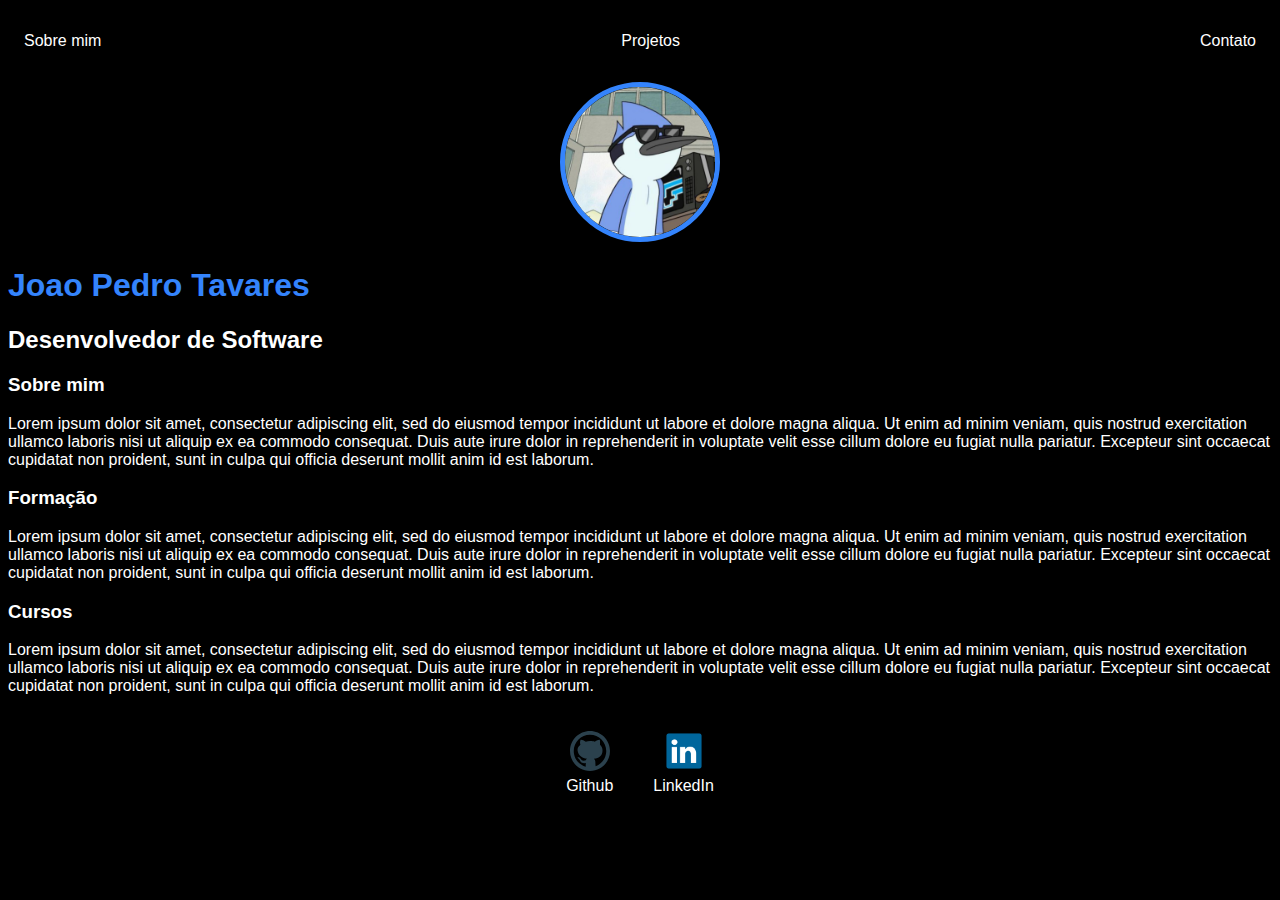
<file: index.html>
<!DOCTYPE html>
<html lang="en">
<head>
    <meta charset="UTF-8">
    <meta name="viewport" content="width=device-width, initial-scale=1.0">
    <title>Joao Tavares</title>
    <link rel="stylesheet" href="index.css">
</head>
<body>
    <div class="Contaiener">
        <nav>
            <ul>
                <li>
                    <a href="index.html">Sobre mim</a>
                </li>
                <li>
                    <a href="projects.html">Projetos</a>
                </li>
                <li>
                    <a href="contact.html">Contato</a>
                </li>
            </ul>
        </nav>
    
        <header>
            <div class="center">
                <img src="./img/Mordecai.jpg"></img>
            </div>
            <h1>Joao Pedro Tavares</h1>
            <h2>Desenvolvedor de Software</h2>
        </header>
    
        <main>
            <section>
                <h3>Sobre mim</h3>
                <p>Lorem ipsum dolor sit amet, consectetur adipiscing elit, sed do eiusmod tempor incididunt ut labore et dolore magna aliqua. Ut enim ad minim veniam, quis nostrud exercitation ullamco laboris nisi ut aliquip ex ea commodo consequat. Duis aute irure dolor in reprehenderit in voluptate velit esse cillum dolore eu fugiat nulla pariatur. Excepteur sint occaecat cupidatat non proident, sunt in culpa qui officia deserunt mollit anim id est laborum.</p>
            </section>
            <section>
                <h3>Formação</h3>
                <p>Lorem ipsum dolor sit amet, consectetur adipiscing elit, sed do eiusmod tempor incididunt ut labore et dolore magna aliqua. Ut enim ad minim veniam, quis nostrud exercitation ullamco laboris nisi ut aliquip ex ea commodo consequat. Duis aute irure dolor in reprehenderit in voluptate velit esse cillum dolore eu fugiat nulla pariatur. Excepteur sint occaecat cupidatat non proident, sunt in culpa qui officia deserunt mollit anim id est laborum.</p>
            </section>
            <section>
                <h3>Cursos</h3>
                <p>Lorem ipsum dolor sit amet, consectetur adipiscing elit, sed do eiusmod tempor incididunt ut labore et dolore magna aliqua. Ut enim ad minim veniam, quis nostrud exercitation ullamco laboris nisi ut aliquip ex ea commodo consequat. Duis aute irure dolor in reprehenderit in voluptate velit esse cillum dolore eu fugiat nulla pariatur. Excepteur sint occaecat cupidatat non proident, sunt in culpa qui officia deserunt mollit anim id est laborum.</p>
            </section>
        </main>
    
        <footer>
            <a href="https://github.com/Joao-Pedro-Tavares" target="_blank" rel="noopener noreferrer">
                <img src="./img/github.svg"></img>
                <p>Github</p>
            </a>
            <a href="https://www.linkedin.com/in/joao-tavares-49a6422bb/" target="_blank" rel="noopener noreferrer">
                <img src="./img/Linkedin.png"></img>
                <p>LinkedIn</p>
            </a>
        </footer>
    </div>
</body>
</html>
</file>
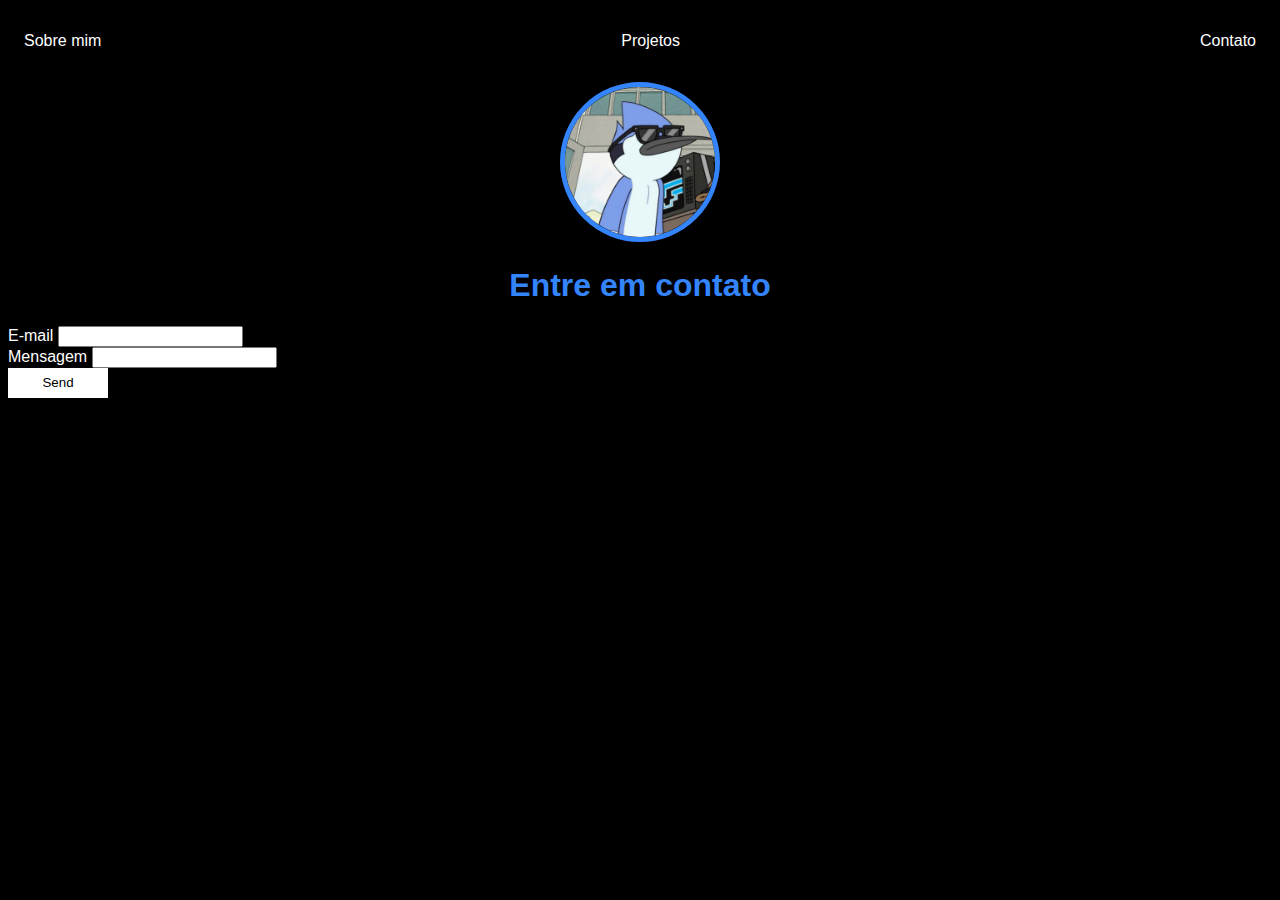
<file: contact.html>
<!DOCTYPE html>
<html lang="en">
<head>
    <meta charset="UTF-8">
    <meta name="viewport" content="width=device-width, initial-scale=1.0">
    <title>Contact</title>
    <link rel="stylesheet" href="index.css">
</head>

<body>
    <div class="Contaiener">
        <nav>
            <ul>
                <li>
                    <a href="index.html">Sobre mim</a>
                </li>
                <li>
                    <a href="projects.html">Projetos</a>
                </li>
                <li>
                    <a href="contact.html">Contato</a>
                </li>
            </ul>
        </nav>

        <header class="center">
            <div>
                <img src="./img/Mordecai.jpg">
            </div>
            <h1>Entre em contato</h1>
        </header>
        <form class="contact-form" action="https://formsubmit.co/joaopedropirestavares2@gmail.com" method="post">
            <label for="email">E-mail</label>
            <input type="email" name="email" required>
        </div>
        <div>
            <label for="message">Mensagem</label>
            <input type="text" id="message" name="message" required>
        </div>
        <div>
        <button type="submit">Send</button>
        <input type="hidden" name="_next" value="https://github.com/Joao-Pedro-Tavares/easy-portifolio/thanks.html">
        <input type="hidden" name="_subject" value="New submission!">
    </form>
    </div>
</body>
</html>
</file>
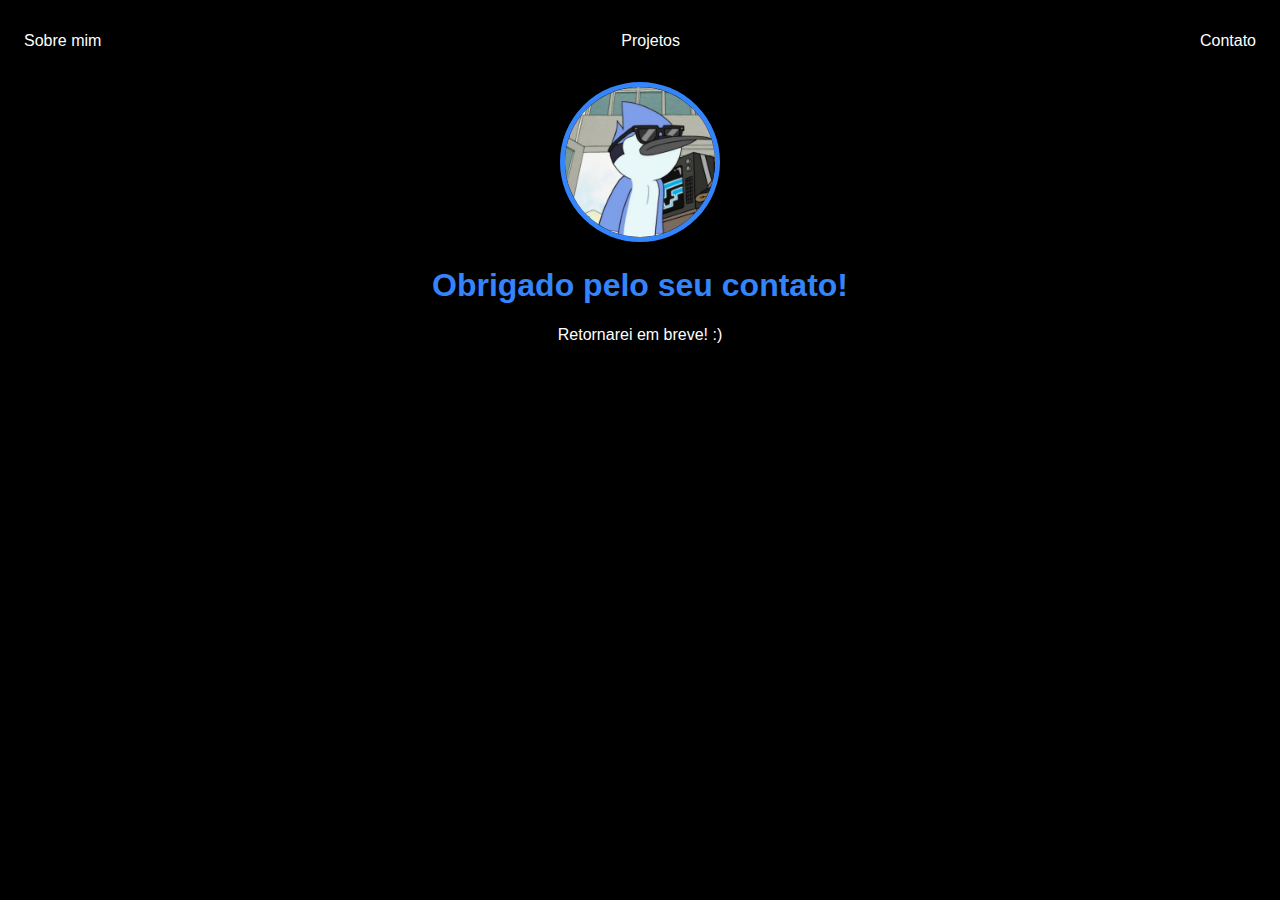
<file: thanks.html>
<!DOCTYPE html>
<html lang="en">
<head>
    <meta charset="UTF-8">
    <meta name="viewport" content="width=device-width, initial-scale=1.0">
    <title>Contact</title>
    <link rel="stylesheet" href="index.css">
</head>

<body>
    <div class="Contaiener">
        <nav>
            <ul>
                <li>
                    <a href="index.html">Sobre mim</a>
                </li>
                <li>
                    <a href="projects.html">Projetos</a>
                </li>
                <li>
                    <a href="contact.html">Contato</a>
                </li>
            </ul>
        </nav>
        
        <header class="center">
            <div>
                <img src="./img/Mordecai.jpg">
            </div>
            <h1>Obrigado pelo seu contato!</h1>
            <p>Retornarei em breve! :)</p>
        </header>
    </div>
</body>
</html>
</file>
<file: index.css>
body {
    color: white;
    background-color: black;
    font-family: Arial, Helvetica, sans-serif;
}

ul {
    display: flex;
    justify-content: space-between;
    list-style-type: none;
    align-items: center;
    padding: 16px;
}

a {
    color: white;
    text-decoration: none;
}

header img {
    width: 150px;
    right: 150px;
    border-radius: 50%;
    border: 5px solid rgb(52, 132, 252);
}

.center {
    text-align: center;

}

h1 {
    color: rgb(52, 132, 252);
}

footer img {
    width: 40px;
    height: 40px;
}

footer {
    display: flex;
    justify-content: center;
}

footer a {
    margin: 20px;
    text-align: center;
}

footer p {
    margin-top: 2px;
}

.container {
    padding: 0px 50px;
}

nav a:hover {
    color: rgb(52, 132, 252);
}

.conatct-form input{
    width: 100%;
    padding: 8px 0;
    margin: 8px 0;
}

.conntact-form input[type-text] {
    height: 100%;
}

button {
    color: black;
    background-color: white;
    border: none;
    width: 100px;
    height: 30px;
}
</file>
